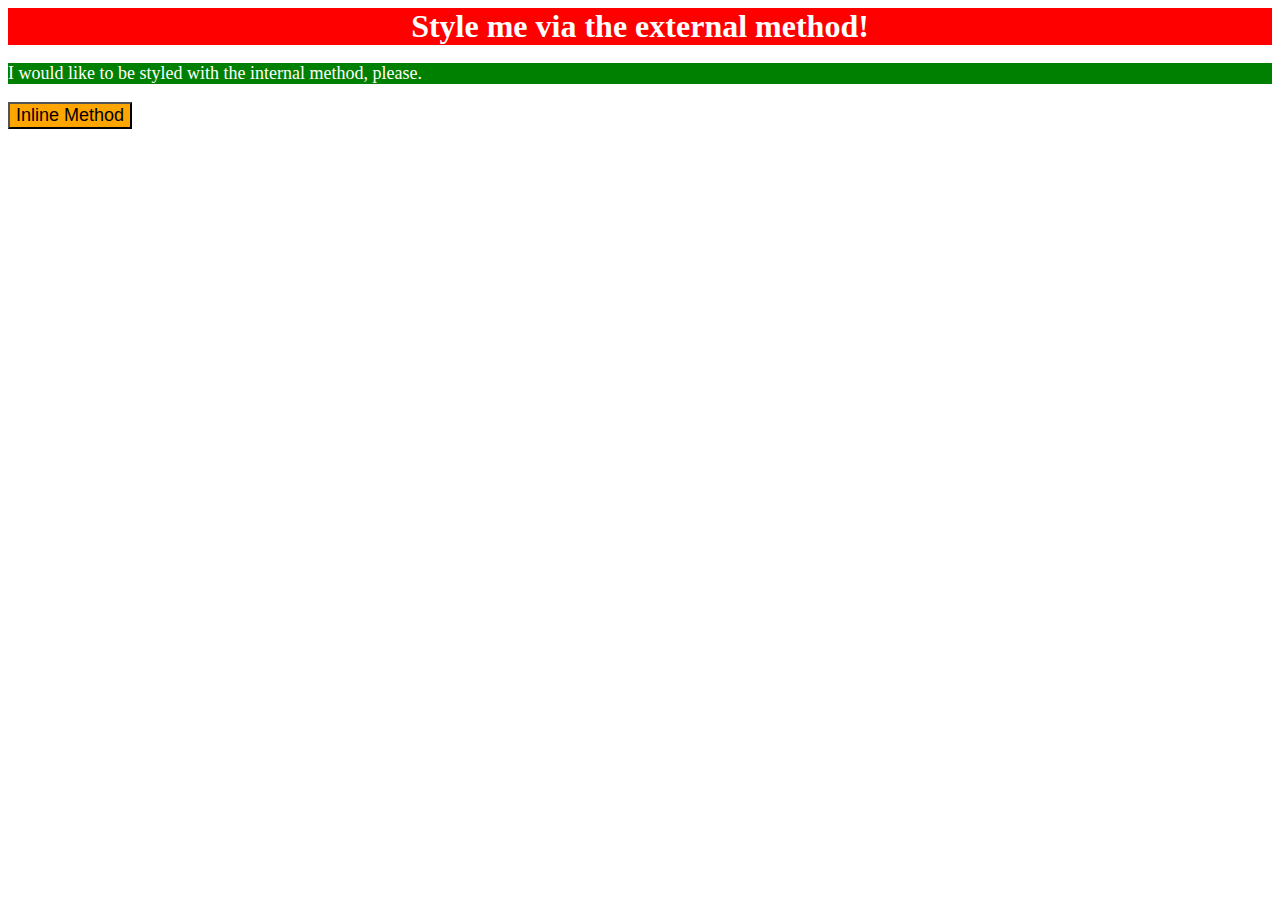
<file: foundations/01-css-methods/index.html>
<!DOCTYPE html>
<html lang="en">
  <head>
    <meta charset="UTF-8">
    <meta http-equiv="X-UA-Compatible" content="IE=edge">
    <meta name="viewport" content="width=device-width, initial-scale=1.0">
    <title>Methods for Adding CSS</title>
    <link rel="stylesheet" href="style.css">
    <style>
      p{
        background-color: green;
        color: white;
        font-size: 18px;
      }
    </style>
  </head>
  <body>
    <div>Style me via the external method!</div>
    <p>I would like to be styled with the internal method, please.</p>
    <button style = "background-color: orange; font-size: 18px;">Inline Method</button>
  </body>
</html>
</file>
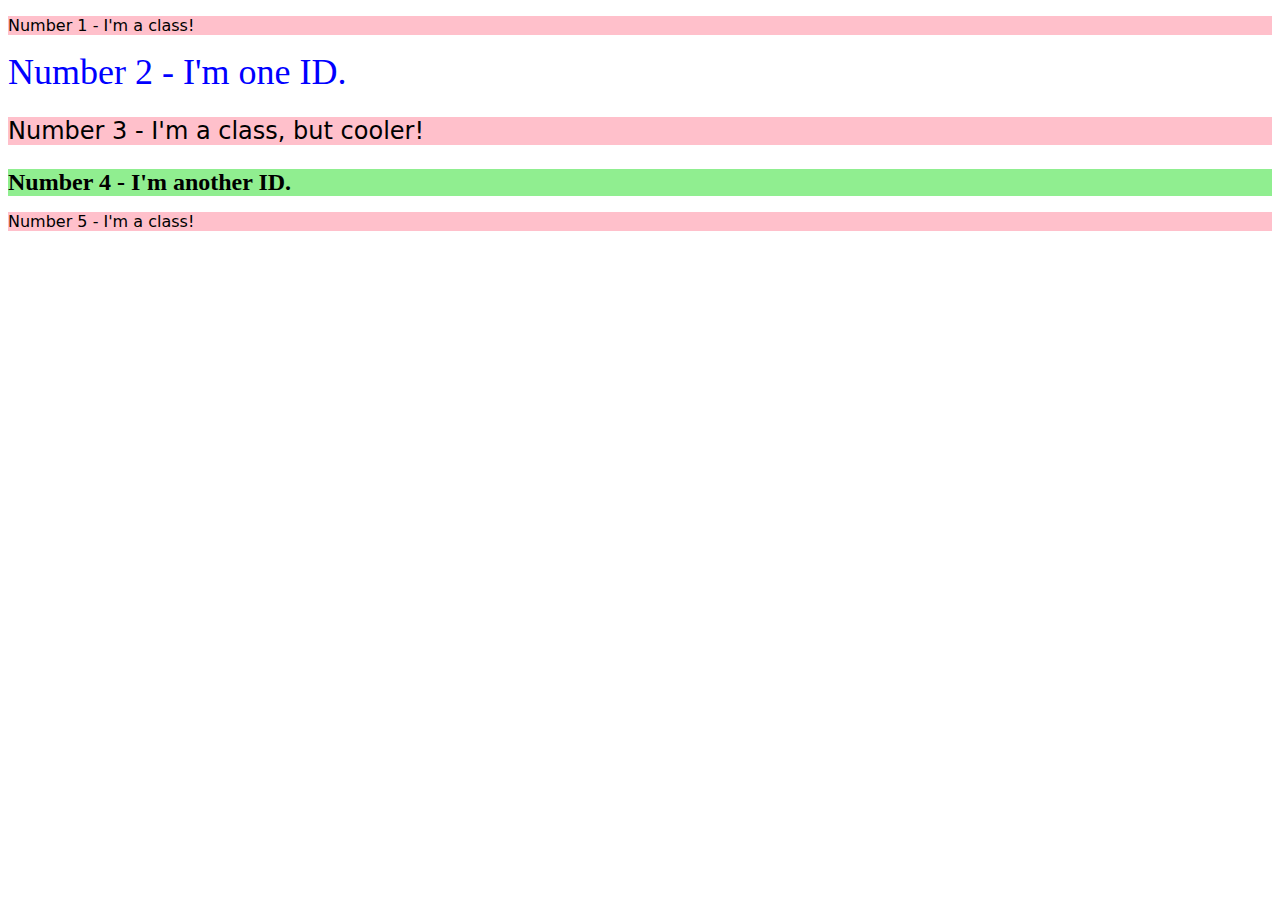
<file: foundations/02-class-id-selectors/index.html>
<!DOCTYPE html>
<html lang="en">
  <head>
    <meta charset="UTF-8">
    <meta http-equiv="X-UA-Compatible" content="IE=edge">
    <meta name="viewport" content="width=device-width, initial-scale=1.0">
    <title>Class and ID Selectors</title>
    <link rel="stylesheet" href="style.css">
  </head>
  <body>
    <p class="odd">Number 1 - I'm a class!</p>
    <div id = "second">Number 2 - I'm one ID.</div>
    <p class = "odd odd-special" >Number 3 - I'm a class, but cooler!</p>
    <div id = "fourth">Number 4 - I'm another ID.</div>
    <p class = "odd">Number 5 - I'm a class!</p>
  </body>
</html>
</file>
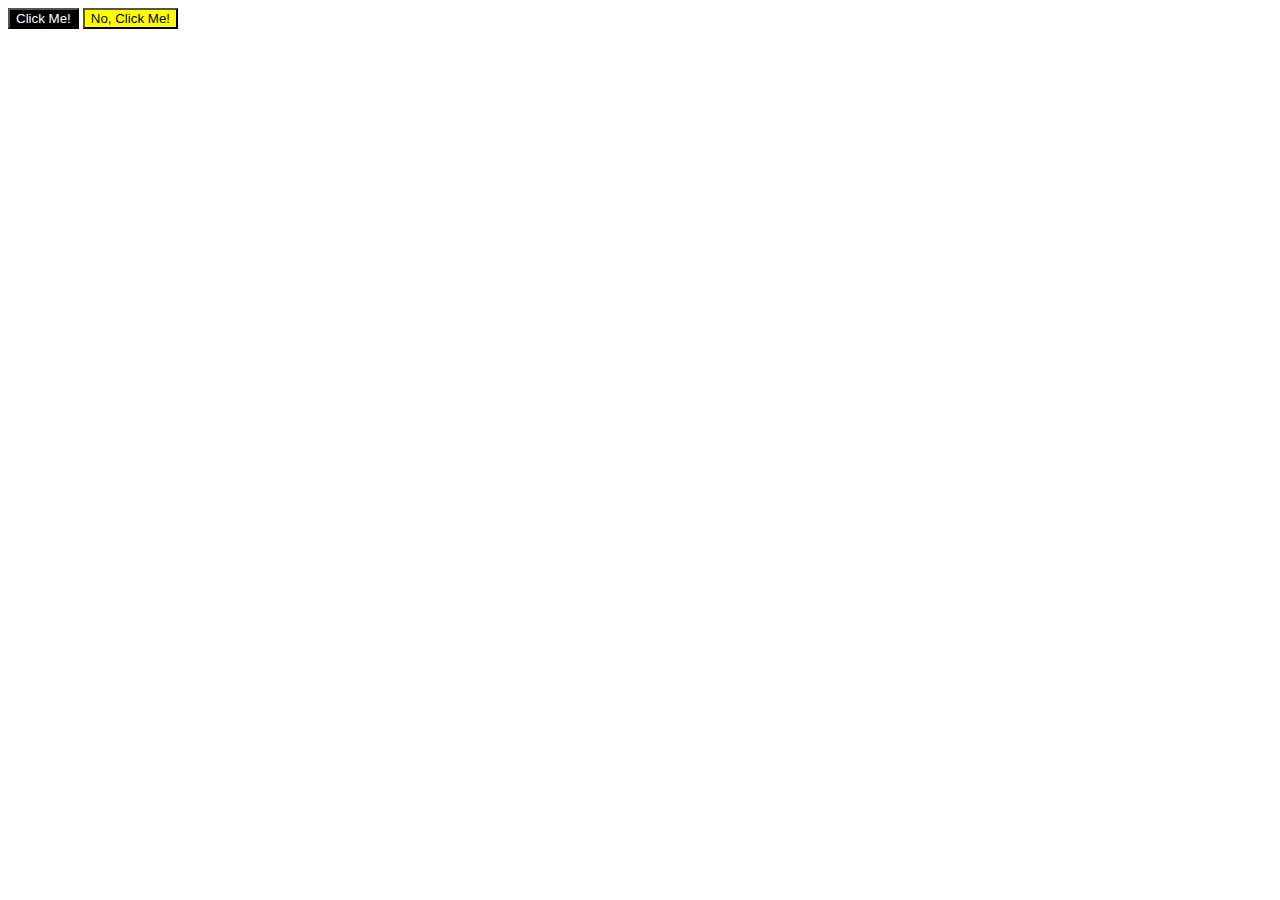
<file: foundations/03-grouping-selectors/index.html>
<!DOCTYPE html>
<html lang="en">
  <head>
    <meta charset="UTF-8">
    <meta http-equiv="X-UA-Compatible" content="IE=edge">
    <meta name="viewport" content="width=device-width, initial-scale=1.0">
    <title>Grouping Selectors</title>
    <link rel="stylesheet" href="style.css">
  </head>
  <body>
    <button class="first">Click Me!</button>
    <button class="second">No, Click Me!</button>
  </body>
</html>
</file>
<file: foundations/01-css-methods/style.css>
div{
    background-color: red;
    color: white;
    font-size: 32px;
    text-align: center;
    font-weight: 700;
}
</file>
<file: foundations/02-class-id-selectors/style.css>
.odd{
    background-color: pink;
    font-family: Verdana,"DejaVu Sans", sans-serif;

}

#second{
    color:blue;
    font-size: 36px;

}
.odd-special{
    font-size: 24px;
}

#fourth{
    background-color: lightgreen;
    font-size: 24px;
    font-weight: bold;
}
</file>
<file: foundations/03-grouping-selectors/style.css>
.first{
background-color: black;
color: white;

}
.second{
background-color: yellow;
}

.first
.second{
    font-size: 28px;
    font-family: Helvetica,'Times New Roman',sans-serif;
}
</file>
